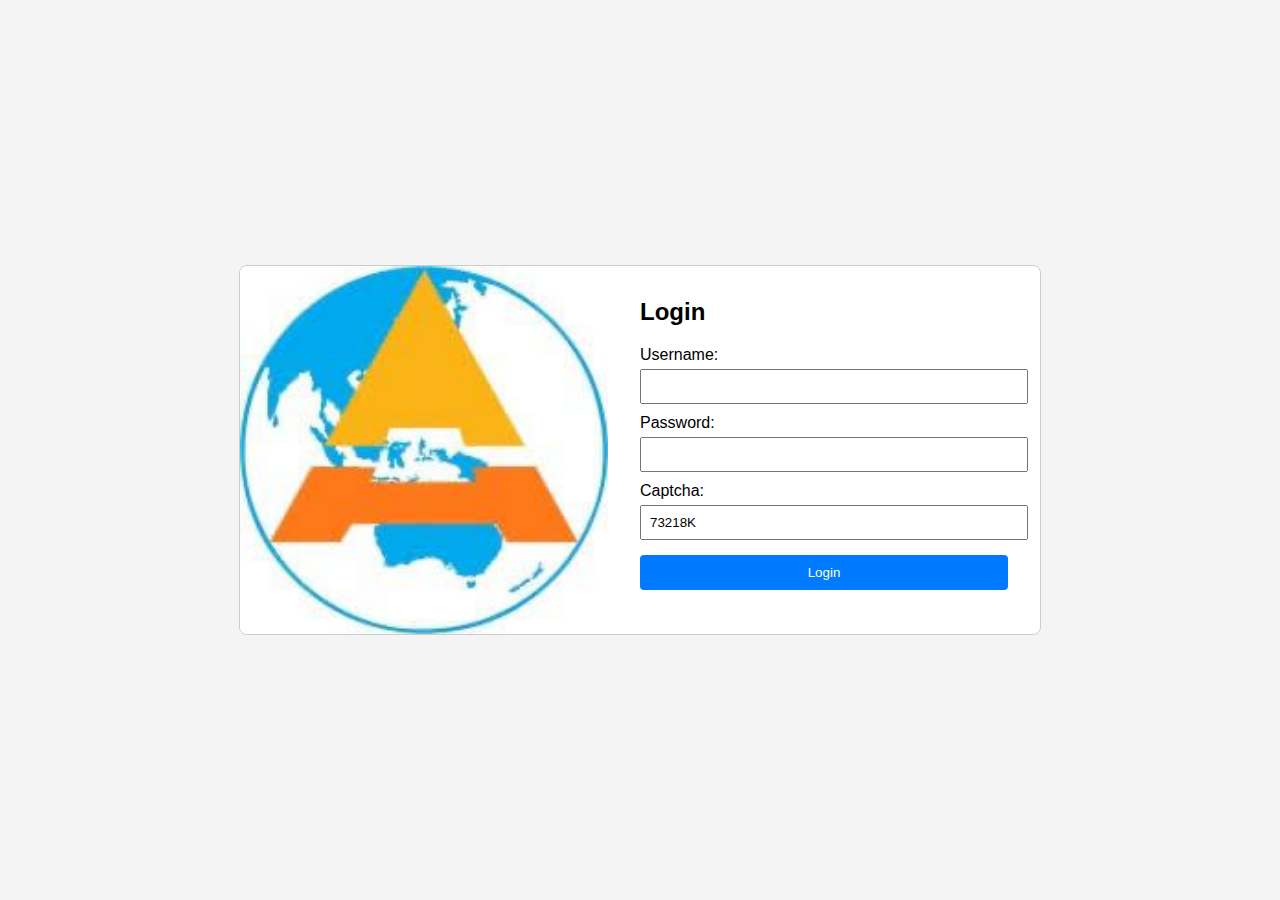
<file: index.html>
<!DOCTYPE html>
<html lang="en">
<head>
  <meta charset="UTF-8">
  <meta name="viewport" content="width=device-width, initial-scale=1.0">
  <title>PT.AHSTI Login</title>
  <link rel="icon" href="images/ptahsti.jpg" type="image/jpg">
  <link rel="stylesheet" href="./css/styles.css">
</head>
<body>
  <div class="login-container">
    <div class="login-image">
      <img src="./images/ptahsti.jpg" alt="PTAHSTI">
    </div>
    <div class="login-form">
      <h2>Login</h2>
      <form action="./pages/landing.html" method="get">
        <label for="username">Username:</label>
        <input type="text" id="username" name="username" required>
        
        <label for="password">Password:</label>
        <input type="password" id="password" name="password" required>
        
        <label for="captcha">Captcha:</label>
        <input type="text" id="captcha" name="captcha" required>
        
        <button type="submit">Login</button>
      </form>
    </div>
  </div>

  <!-- Link the JavaScript file here -->
  <script src="./js/script.js"></script>
</body>
</html>
</file>
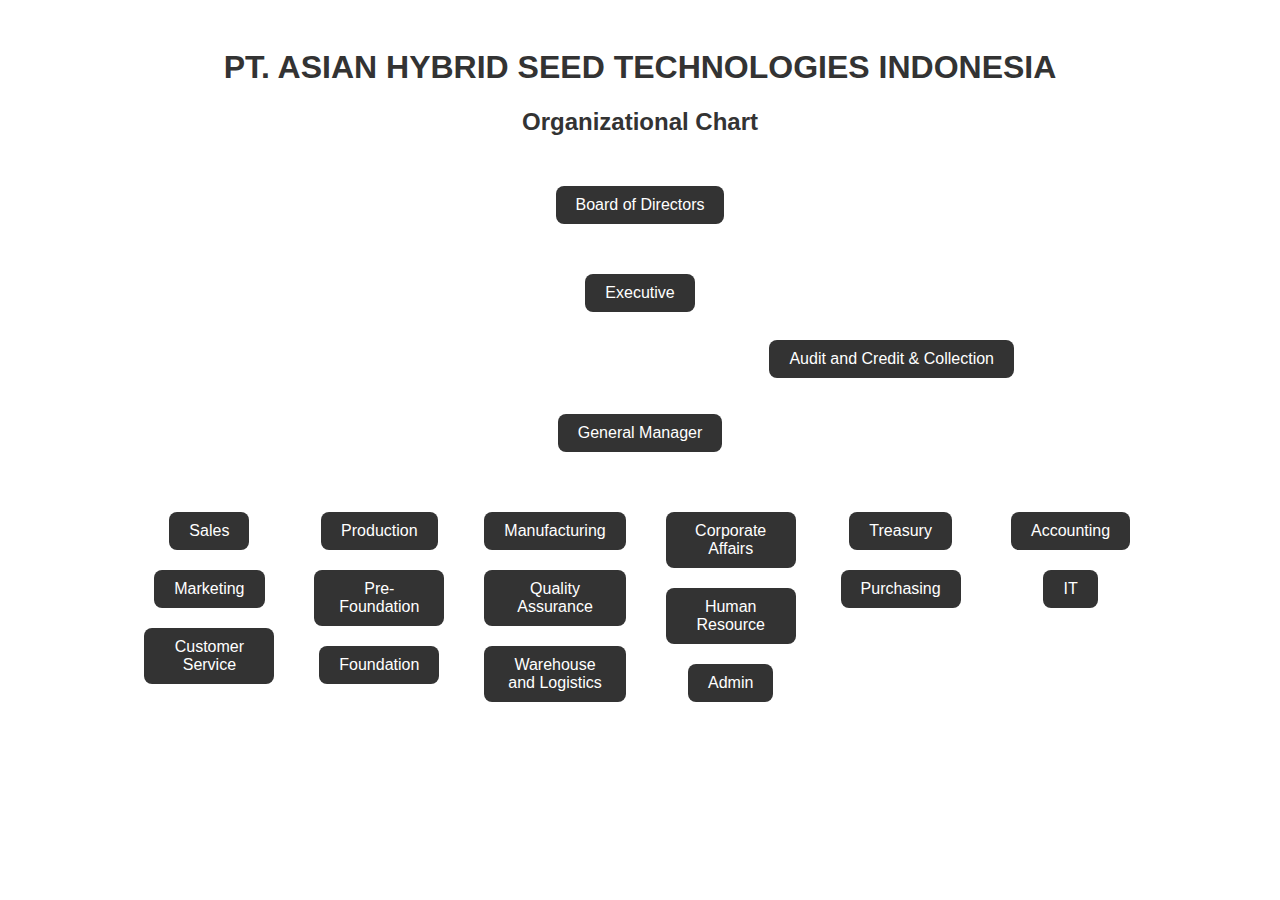
<file: pages/landing.html>
<!DOCTYPE html>
<html lang="en">
<head>
  <meta charset="UTF-8">
  <meta name="viewport" content="width=device-width, initial-scale=1.0">
  <title>PTAHSTI Organizational Chart</title>
  <link rel="icon" href="../images/ptahsti.jpg" type="image/jpg">
  <link rel="stylesheet" href="../css/landing.css">
</head>
<body>
  <div class="org-chart">
    <h1>PT. ASIAN HYBRID SEED TECHNOLOGIES INDONESIA</h1>
    <h2>Organizational Chart</h2>
    
    <div class="board">
      <div class="node" id="board-of-directors"><a href="./bod.html">Board of Directors</a></div>
      <div class="line"></div>
      <div class="node" id="executive"><a href="./executive.html">Executive</a></div>
      <div class="line ex"></div>
      <div class="horizontal-right-container">
        <div class="horizontal-right"></div>
      </div>
      <div class="node" id="audit"><a href="./audit.html">Audit and Credit & Collection</a></div>
      <div class="line"></div>
      <div class="node" id="gm"><a href="./gm.html">General Manager</a></div>
    </div>
    
    <div class="departments">
      <div class="line horizontal-center"></div>
      <!-- Department Left A -->
      <div class="department-left-a">
        <div class="node"><a href="./sales.html">Sales</a></div>
        <div class="node"><a href="./marketing.html">Marketing</a></div>
        <div class="node"><a href="./customer_service.html">Customer Service</a></div>  
      </div>
      <!-- Department Left B -->
      <div class="department-left-b">
        <div class="node"><a href="./production.html">Production</a></div>
        <div class="node"><a href="./prefoundation.html">Pre-Foundation</a></div>
        <div class="node"><a href="./foundation.html">Foundation</a></div>
      </div>
      <!-- Department Left C -->
      <div class="department-left-c">
        <div class="node"><a href="./manufacturing.html">Manufacturing</a></div>
        <div class="node"><a href="./quality.html">Quality Assurance</a></div>
        <div class="node"><a href="./warehouse.html">Warehouse and Logistics</a></div>
      </div>

      <!-- Department Right A -->
      <div class="department-right-a">
        <div class="node"><a href="./corporate.html">Corporate Affairs</a></div>
        <div class="node"><a href="./hr.html">Human Resource</a></div>
        <div class="node"><a href="./admin.html">Admin</a></div> 
      </div>
      <!-- Department Right B -->
      <div class="department-right-b">
        <div class="node"><a href="./treasury.html">Treasury</a></div>
        <div class="node"><a href="./purchasing.html">Purchasing</a></div>
      </div>
      <!-- Department Right C -->
      <div class="department-right-c">
        <div class="node"><a href="./accounting.html">Accounting</a></div>
        <div class="node"><a href="./it.html">IT</a></div>
      </div>

    </div>
  </div>
</body>
</html>
</file>
<file: css/styles.css>
/* General styling */
body {
    margin: 0;
    font-family: Arial, sans-serif;
    display: flex;
    align-items: center;
    justify-content: center;
    height: 100vh;
    background-color: #f4f4f4;
  }
  
  .login-container {
    display: flex;
    width: 80%;
    max-width: 800px;
    border: 1px solid #ccc;
    background-color: #fff;
    border-radius: 8px;
    overflow: hidden;
  }
  
  .login-image img {
    width: 100%;
    height: auto;
  }
  
  .login-image {
    width: 50%;
    display: flex;
    align-items: center;
    justify-content: center;
    background-color: #f4f4f4;
  }
  
  .login-form {
    width: 50%;
    padding: 2rem;
  }
  
  .login-form h2 {
    margin-top: 0;
  }
  
  .login-form label {
    display: block;
    margin-top: 10px;
  }
  
  .login-form input {
    width: 100%;
    padding: 8px;
    margin-top: 5px;
  }
  
  .login-form button {
    margin-top: 15px;
    width: 100%;
    padding: 10px;
    background-color: #007BFF;
    color: white;
    border: none;
    border-radius: 4px;
    cursor: pointer;
  }
  
  /* Responsive styling */
  @media (max-width: 768px) {
    .login-container {
      flex-direction: column;
      width: 90%;
    }
  
    .login-image,
    .login-form {
      width: 100%;
    }
  }
</file>
<file: css/landing.css>
/* Organizational Chart Styling */
.org-chart {
    width: 100%;
    text-align: center;
    padding-top: 20px;
}

h1, h2, .node {
    font-family: Arial, sans-serif;
}

h1, h3 {
    color: #333;
}

h2 {
    color: #333;
    margin-bottom: 40px;
}

.node {
    display: inline-block;
    padding: 10px 20px;
    margin: 10px;
    background-color: #333;
    color: white;
    border-radius: 8px;
    cursor: pointer;
}

.node a {
    color: white;
    text-decoration: none;
}

.line {
    width: 2px;
    height: 10px;
    background-color: #ffffff;
    margin: 10px auto;
}

.ex {
    width: 2px;
    height: 30px;
    background-color: #ffffff;
    margin: 10px auto;
}

/* Container for .horizontal-right to control its positioning */
.horizontal-right-container {
    display: flex;
    justify-content: flex-end; /* Aligns .horizontal-right to the right */
    position: relative; /* Keep positioning within this container */
    margin-right: 255px; /* Adjust spacing as needed */
    top: -10px; /* Adjust to match vertical alignment */
}

.horizontal-right {
    width: 100px;
    height: 2px;
    background-color: #ffffff;
}

/* Styling for departments section */
.departments {
    display: flex;
    justify-content: space-between;
    align-items: flex-start; /* Aligns departments at the top */
    width: 80%;
    margin: 0 auto;
    gap: 20px; /* Add space between left and right columns */
    margin-top: 40px; /* Add top margin to create space between departments and horizontal line */
}

/* Aligning department columns */
.department-left-a, .department-left-b, .department-left-c, .department-right-a, .department-right-b, .department-right-c  {
    display: flex;
    flex-direction: column;
    align-items: center; /* Center-align items within each column */
    width: 45%; /* Adjust width to allow ample space between columns */
}

/* Adjust right-side alignment for specific nodes */
#audit {
    position: absolute;
    top: 330px; /* Adjust as necessary to align with Executive */
    right: 20%;
}

/* Additional adjustments */
.horizontal-center {
    width: 600px;
    height: 2px;
    background-color: #ffffff;
    position: absolute;
    right: 400px; /* Adjust as needed */
    top: 450px;   /* Adjust to match vertical alignment */
}
</file>
